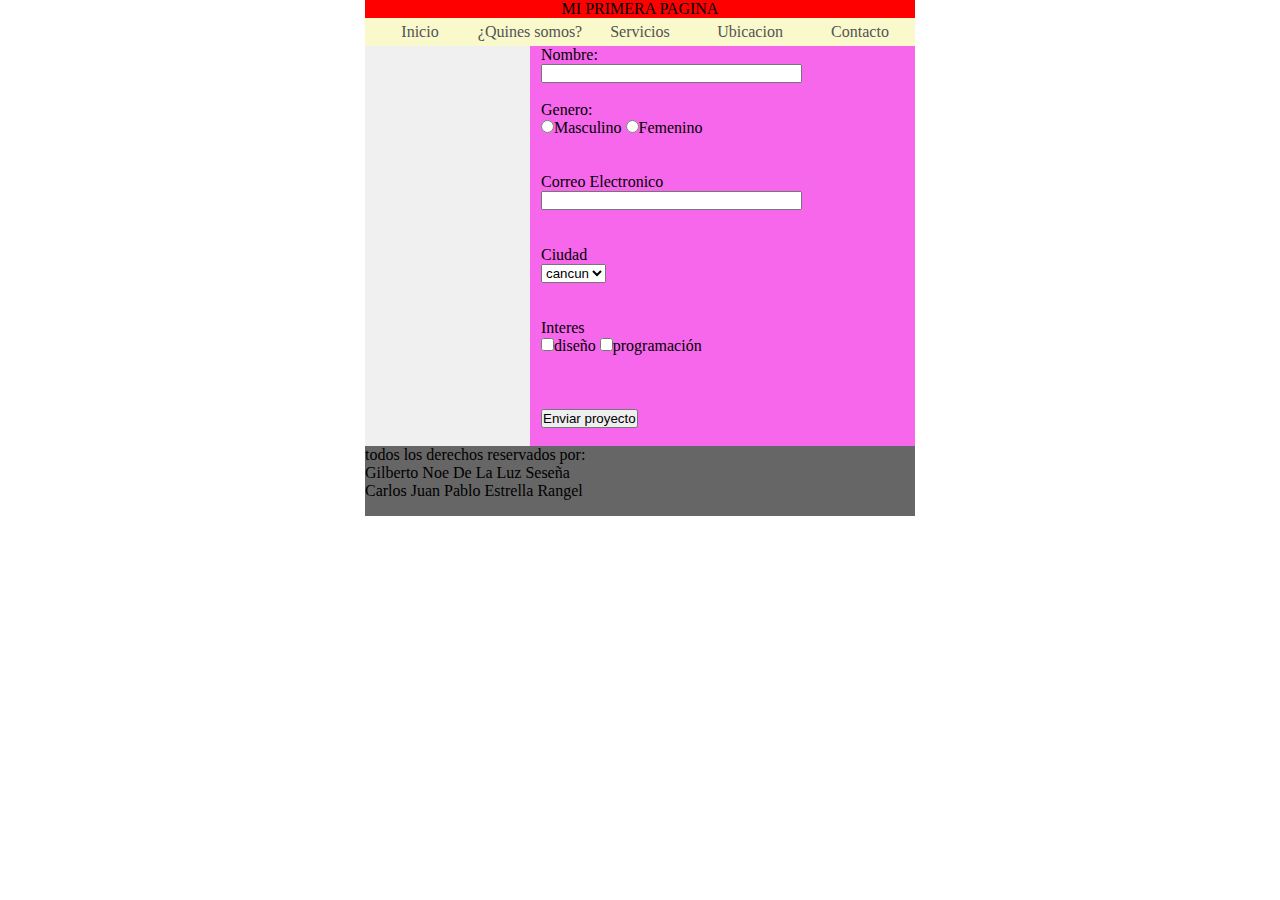
<file: formulario.html>
<!DOCTYPE html>
<html>
<head>
	<title> practica de maqueta</title>
	<link rel="stylesheet" href="estilos.css">
</head>
<body>
	<header>
		<nav>
			<div class="holi">
			<p style="background-color: red" class="hola" >MI PRIMERA PAGINA</p>
			</div>
			<ul id="nav_header">
				<li class="boton"><a href="#">Inicio</a></li>
				<li class="boton"><a href="#">¿Quines somos?</a></li>
				<li class="boton"><a href="#">Servicios</a></li>
				<li class="boton"><a href="#">Ubicacion</a></li>
				<li class="boton"><a href="#">Contacto</a></li>
			</ul>
		</nav>		
	</header>
	<section id="wrapper">
		<aside></aside>
		<section>
				<div>
					<label id="cambio">Nombre:</label>
				</div>
				<div>
					<input type="text" size="30">
				<br>
				<br>
				</div>
				<div> <label id="cambio2">Genero:</label </div>
				<br>
				<div>
					<input type="radio" name="genero"><span>Masculino</span>
					<input type="radio" name="genero"><span>Femenino</span>
				</div>
				<br>
				<br>
				<div><label id="cambio 3">Correo Electronico</label</div>
				<div>
					<input type="text" size="30">
				</div>
				<br>
				<br>
				<div><label id="cambio 4">Ciudad</label</div>
				<div>			
					<select>
						<option value="cancun">cancun</option>
						<option value="cancun">mexico</option>
						<option value="cancun">puebla</option>
					</select>
				</div>
				<br>
				<br>
				<div> <label id="cambio 5">Interes</label></div>
				<div> 
					<input type="checkbox"><span>diseño</span>
					<input type="checkbox"><span>programación</span>
				</div>
				<br>
				<br>
				<br>
				<div>
					<input type="submit" value="Enviar proyecto">
				</div>	

		</section>
		<div class="clearfix"></div>
	</section>
	<footer>
		<label> todos los derechos reservados por: </label>
		<br>
		<label> Gilberto Noe De La Luz Seseña</label>
		<br>
		<label> Carlos Juan Pablo Estrella Rangel</label>
	</footer>
</body>
</html>
</file>
<file: estilos.css>
*{
	margin: 0;
	padding: 0;
}
.clearfix{
	clear: both;
}
header, #wrapper, #cabecera, footer{
	width: 550px;
	margin: 0 auto;

}

nav{
	width: 100%;
	background: #ffffff;
}

p{
	text-align: center;
}
#nav_header{
	list-style: none;
}
.boton{
	display: inline-block;
	width: 20%;
	text-align: center;	
	float: left;
}
.boton a{
	padding: 5px 0;
	background: #f9f9cc;
	display: block;
	width: 100%
	height: 100%;
	text-decoration: none;
	color: #535353;
	transition: all ease 0.5s;
}
.boton a:hover{
	background: #535353;
	color: #f9f9cc;
	transform: scale(1.1);
}
#wrapper{
	/*height: 700px;*/
	background: #F667EB;
}
aside{
	min-height: 400px;
		height: 100%;
		width: 30%;
		background: #f0f0f0;
		float: left;
}
#wrapper section{
	height: 100%;
	width: 66%;
	background: #F667EB;
	float: left;
	padding: 0 2%;
}


footer{
	height: 70px;
	background: #666;
}
/*#abc213*/
</file>
